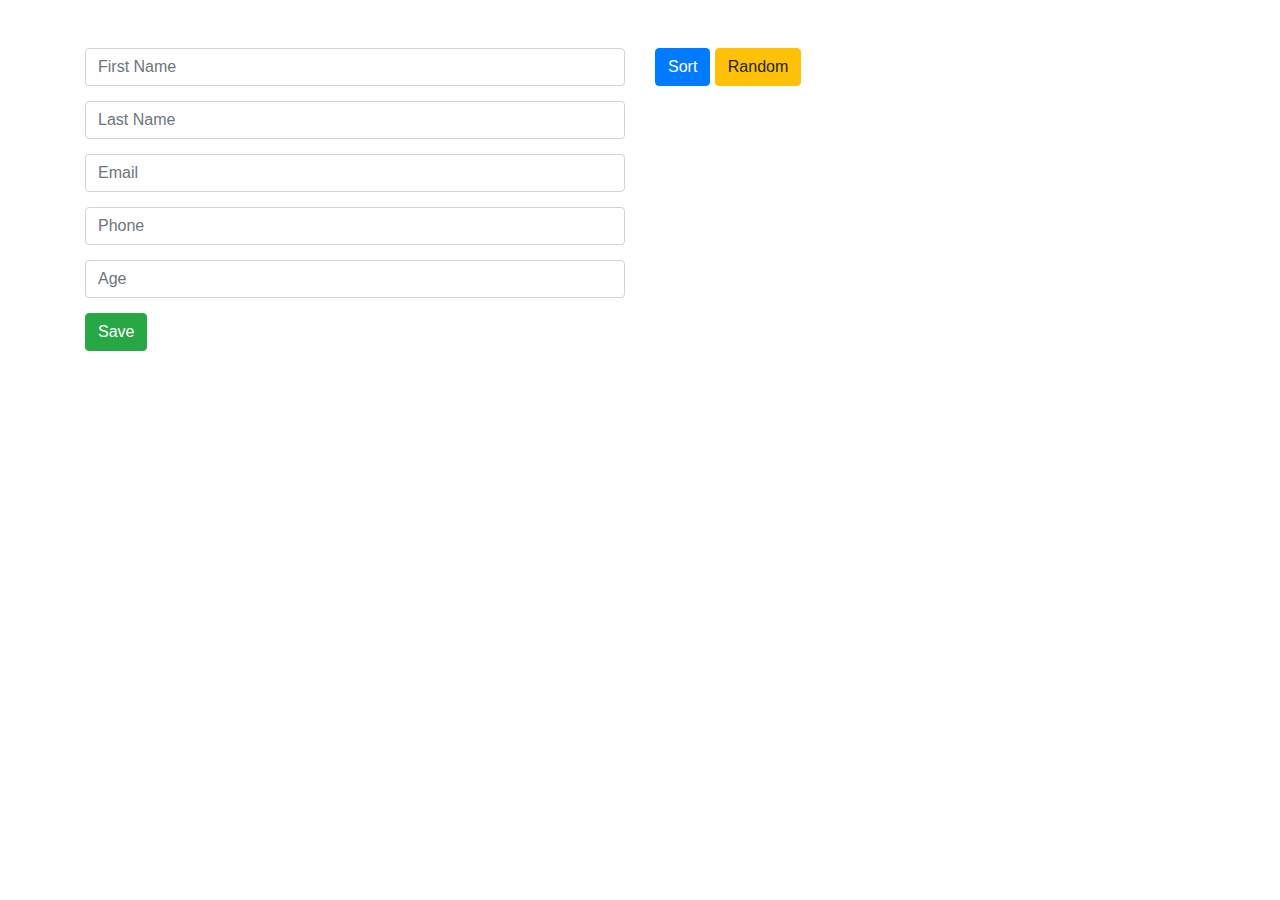
<file: P112-19-07-2019-TASK/index.html>
<!DOCTYPE html>
<html lang="en">

<head>
    <meta charset="UTF-8">
    <meta name="viewport" content="width=device-width, initial-scale=1.0">
    <meta http-equiv="X-UA-Compatible" content="ie=edge">
    <title>19.07.2019</title>
    <link rel="stylesheet" href="https://stackpath.bootstrapcdn.com/bootstrap/4.3.1/css/bootstrap.min.css">
    <link rel="stylesheet" href="scss/main.css">
</head>

<body>
    <header></header>
    <main>
        <div class="container my-5">
            <div class="row">
                <div class="col-md-6 student-form">
                    <input type="text" class="form-control student-input fname" placeholder="First Name">
                    <input type="text" class="form-control student-input fname" placeholder="Last Name">
                    <input type="text" class="form-control student-input" placeholder="Email">
                    <input type="text" class="form-control student-input" placeholder="Phone">
                    <input type="text" class="form-control student-input" placeholder="Age">
                    <button class="btn btn-success" onclick="getInputValues()">Save</button>
                    

                </div>
                <div class="col-md-6">
                    <button class="btn btn-primary" onclick="">Sort</button>
                    <button class="btn btn-warning" onclick="">Random</button>

                    <ul class="student-list">

                    </ul>
                </div>
            </div>
        </div>
    </main>
    <footer></footer>

    <script src="./js//script.js"></script>
</body>

</html>
</file>
<file: P112-19-07-2019-TASK/scss/main.css>
.student-form input {
  margin-bottom: 15px;
}

input[type=number]::-webkit-inner-spin-button,
input[type=number]::-webkit-outer-spin-button {
  -webkit-appearance: none;
  margin: 0;
}
/*# sourceMappingURL=main.css.map */
</file>
